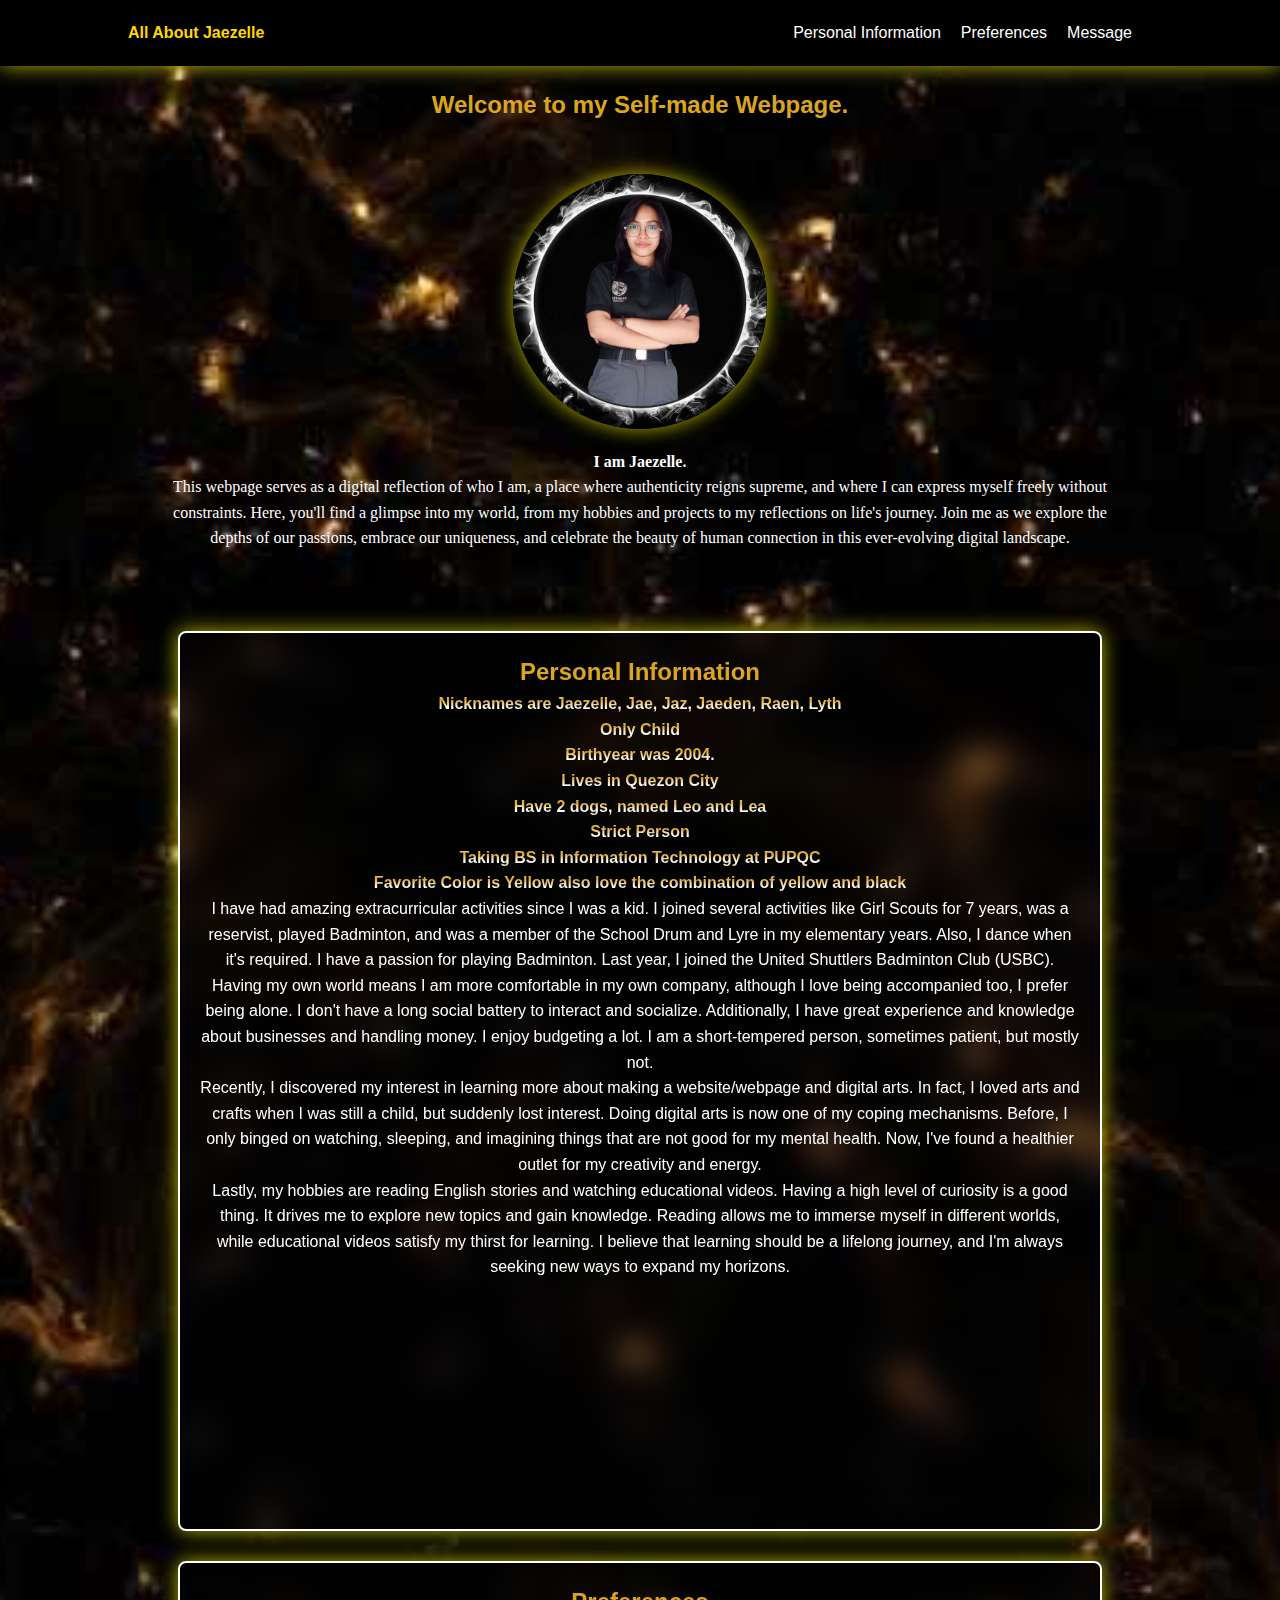
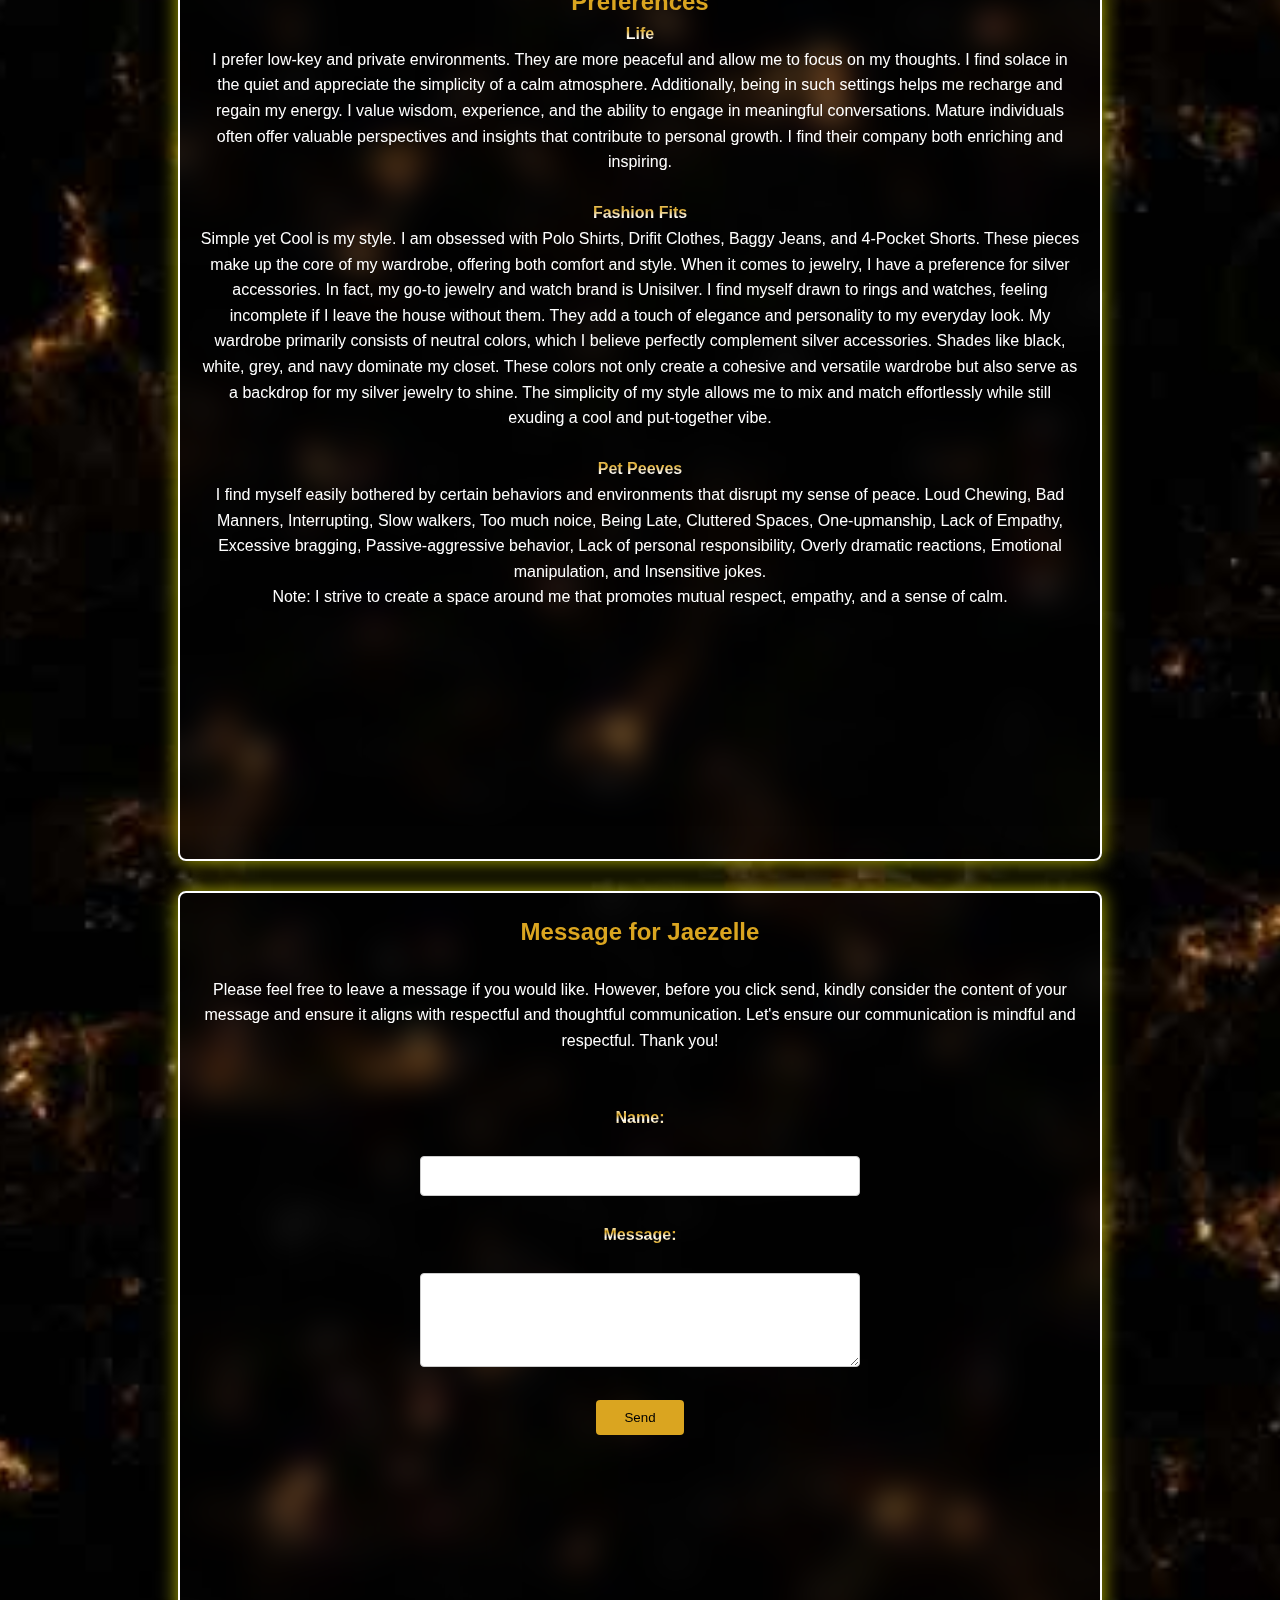
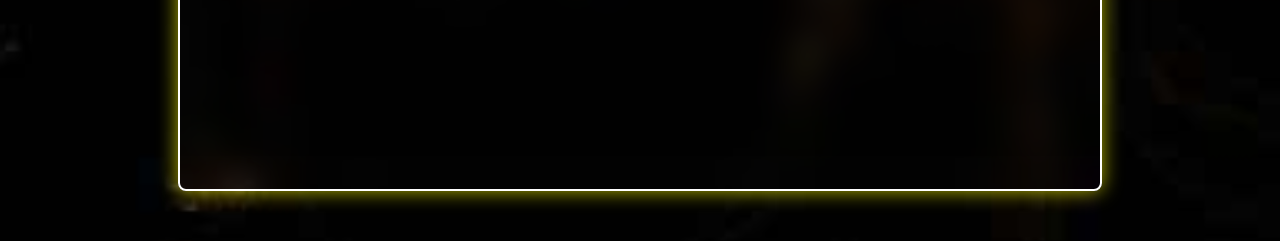
<file: homepage.html>
<!DOCTYPE html>
<html lang="en">
<head>
    <meta charset="UTF-8">
    <meta name="viewport" content="width=device-width, initial-scale=1.0">
    <title>Jaezelle's</title>
    <link rel="stylesheet" href="styles.css">
</head>
<body>
    <header>
        <div class="container">
            <h1>All About Jaezelle</h1>
            <nav>
                <ul>
                    <li><a href="#home">Personal Information</a></li>
                    <li><a href="#about">Preferences</a></li>
                    <li><a href="#contact">Message</a></li>
                </ul>
            </nav>
        </div>
    </header>

    <main class="container">
        <h2>Welcome to my Self-made Webpage.</h2>
        <div class="about-content">
            <img src="about.jpg" alt="Logo">
            <h4>I am Jaezelle.</h4>
            <p>This webpage serves as a digital reflection of who I am, a place where authenticity reigns supreme, and where I can express myself freely without constraints. Here, you'll find a glimpse into my world, from my hobbies and projects to my reflections on life's journey. Join me as we explore the depths of our passions, embrace our uniqueness, and celebrate the beauty of human connection in this ever-evolving digital landscape.</p>
            </div>

        <section id="home">
        <div class="row">
            <div class="col-md-6">
                <h2>Personal Information</h2>
                <h3>Nicknames are Jaezelle, Jae, Jaz, Jaeden, Raen, Lyth</h3>
                <h3>Only Child</h3>
                <h3>Birthyear was 2004.</h3>
                <h3>Lives in Quezon City</h3>
                <h3>Have 2 dogs, named Leo and Lea</h3>
                <h3>Strict Person</h3>
                <h3>Taking BS in Information Technology at PUPQC</h3>
                <h3>Favorite Color is Yellow also love the combination of yellow and black</h3>
                <p>I have had amazing extracurricular activities since I was a kid. I joined several activities like Girl Scouts for 7 years, was a reservist, played Badminton, and was a member of the School Drum and Lyre in my elementary years. Also, I dance when it's required. I have a passion for playing Badminton. Last year, I joined the United Shuttlers Badminton Club (USBC). Having my own world means I am more comfortable in my own company, although I love being accompanied too, I prefer being alone. I don't have a long social battery to interact and socialize. Additionally, I have great experience and knowledge about businesses and handling money. I enjoy budgeting a lot. I am a short-tempered person, sometimes patient, but mostly not.</p>
                <p>Recently, I discovered my interest in learning more about making a website/webpage and digital arts. In fact, I loved arts and crafts when I was still a child, but suddenly lost interest. Doing digital arts is now one of my coping mechanisms. Before, I only binged on watching, sleeping, and imagining things that are not good for my mental health. Now, I've found a healthier outlet for my creativity and energy.</p>
                <p>Lastly, my hobbies are reading English stories and watching educational videos. Having a high level of curiosity is a good thing. It drives me to explore new topics and gain knowledge. Reading allows me to immerse myself in different worlds, while educational videos satisfy my thirst for learning. I believe that learning should be a lifelong journey, and I'm always seeking new ways to expand my horizons.</p>
            </div>
        </section>

        <section id="about">
            <div class="row">
            <div class="col-md-6 order-md-2">
                <h2>Preferences</h2>
                <h3>Life</h3>
                <p>I prefer low-key and private environments. They are more peaceful and allow me to focus on my thoughts. I find solace in the quiet and appreciate the simplicity of a calm atmosphere. Additionally, being in such settings helps me recharge and regain my energy.  I value wisdom, experience, and the ability to engage in meaningful conversations. Mature individuals often offer valuable perspectives and insights that contribute to personal growth. I find their company both enriching and inspiring.</p> <br>
                <h3>Fashion Fits</h3>
                <p>Simple yet Cool is my style. I am obsessed with Polo Shirts, Drifit Clothes, Baggy Jeans, and 4-Pocket Shorts. These pieces make up the core of my wardrobe, offering both comfort and style. When it comes to jewelry, I have a preference for silver accessories. In fact, my go-to jewelry and watch brand is Unisilver. I find myself drawn to rings and watches, feeling incomplete if I leave the house without them. They add a touch of elegance and personality to my everyday look. My wardrobe primarily consists of neutral colors, which I believe perfectly complement silver accessories. Shades like black, white, grey, and navy dominate my closet. These colors not only create a cohesive and versatile wardrobe but also serve as a backdrop for my silver jewelry to shine. The simplicity of my style allows me to mix and match effortlessly while still exuding a cool and put-together vibe.</p> <br>
                <h3>Pet Peeves</h3>
                <p>I find myself easily bothered by certain behaviors and environments that disrupt my sense of peace. Loud Chewing, Bad Manners, Interrupting, Slow walkers, Too much noice, Being Late, Cluttered Spaces, One-upmanship, Lack of Empathy, Excessive bragging, Passive-aggressive behavior, Lack of personal responsibility, Overly dramatic reactions, Emotional manipulation, and Insensitive jokes.</p>
                Note: I strive to create a space around me that promotes mutual respect, empathy, and a sense of calm.
            </div>
        </section>

        <section id="contact">
            <div class="row">
            <div class="col-md-6">
                <h2>Message for Jaezelle</h2> <br>
                <p>Please feel free to leave a message if you would like. However, before you click send, kindly consider the content of your message and ensure it aligns with respectful and thoughtful communication. Let's ensure our communication is mindful and respectful. Thank you!</p> <br><br>
            </div>

                <form id="contact-form">
                    <label for="name">Name:</label><br><br>
                    <input type="text" id="name" name="name" required><br><br>
                
                    <label for="message">Message:</label><br><br>
                    <textarea id="message" name="message" rows="4" required></textarea><br><br>
                
                    <input type="submit" value="Send">
                  </form>
            
             <script src="https://cdn.emailjs.com/dist/email.min.js"></script>
              <script>
                (function() {
                  emailjs.init('F8HIRYXkstqDzVPuH'); // Replace with your EmailJS user ID
            
                  document.getElementById('contact-form').addEventListener('submit', function(event) {
                    event.preventDefault();
            
                    // This is a basic example. You should add validation and error handling here.
            
                    const form = this;
                    const name = form.querySelector('#name').value;
                    const message = form.querySelector('#message').value;
            
                    const templateParams = {
                      from_name: name,
                      message: message
                    };
            
                    emailjs.send('pijeyrd120704', 'template_p914shf', templateParams)
                      .then(function(response) {
                        alert('Message sent successfully!');
                        form.reset();
                      }, function(error) {
                        console.error('Failed to send message. Error:', error);
                      });
                  });
                })();
              </script>
        </section>

    </main>

    <script src="https://code.jquery.com/jquery-3.5.1.slim.min.js"></script>
    <script src="https://cdn.jsdelivr.net/npm/@popperjs/core@2.11.6/dist/umd/popper.min.js"></script>
    <script src="https://stackpath.bootstrapcdn.com/bootstrap/4.5.2/js/bootstrap.min.js"></script>

</body>
</html>
</file>
<file: styles.css>
/* Global Styles */
* {
    margin: 0;
    padding: 0;
    box-sizing: border-box;
}

body {
    font-family: 'Roboto', sans-serif;
    background: url(bg8.jpg);
    background-size: cover;
    background-position: center;
    color: #333;
    line-height: 1.6;
}

.container {
    width: 80%;
    margin: auto;
}

/* Header Styles */
header {
    background-color: black;
    color: #fff;
    padding: 20px 0;
    box-shadow: 0 0 20px rgba(255, 255, 0, 0.7);
}

header .container {
    display: flex;
    justify-content: space-between;
    align-items: center;
}

header h1 {
    color: gold;
    margin: 0;
    font-size: 1rem;
}

nav ul {
    list-style-type: none;
    display: flex;
}

nav ul li {
    margin-right: 20px;
}

nav ul li a {
    color: #fff;
    text-decoration: none;
    transition: color 0.3s ease;
}

nav ul li a:hover {
    color: gold;
}

h2 {
    color: goldenrod;
    text-align: center;
}

h3 {
    text-align: center;
    font-size: medium;
    background: linear-gradient(180deg, #ffff, goldenrod, #ffff, goldenrod);
    -webkit-background-clip: text;
    -webkit-text-fill-color: transparent;
}
.about-content img {
    display: block;
    margin: 0 auto 20px; /* Adjust margin as needed */
    max-width: 27%; /* Adjust the maximum width of the logo */
    border-radius: 50%;
    box-shadow: 0 0 20px rgba(255, 255, 0, 0.7);
}

.about-content {
    color: white;
text-align: center;
padding: 50px 20px; /* Adjust padding as needed */
font-family: Times New Roman;
}

/* Section Styles */
main {
    padding: 20px;
}

section {
    color: white;
    text-align: center;
    background: transparent;
    backdrop-filter: blur(15px);
    padding: 20px;
    text-align: center;
    margin: 30px;
    height: 100vh;
    border-radius: 8px;
    box-shadow: 0 0 20px rgba(255, 255, 0, 0.7);
    border: 2px solid white;
}

form {
    display: center;
    text-align: center;
    justify-content: center;
  }
  
  label {
    text-align: center;
    font-size: medium;
    font-weight: bold;
    background: linear-gradient(180deg, #ffff, goldenrod, #ffff, goldenrod);
    -webkit-background-clip: text;
    -webkit-text-fill-color: transparent;
  }

  input[type="text"],
  textarea {
    width: 50%;
    padding: 10px;
    font-size: 16px;
    border-radius: 4px;
    border: 1px solid #ccc;
    box-sizing: border-box;
  }
  
  input[type="submit"] {
    width: 10%;
    padding: 10px;
    font-size: 15x;
    border-radius: 4px;
    border: none;
    background-color: goldenrod;
    color: black;
    cursor: pointer;
  }
  
  input[type="submit"]:hover {
    background-color: gold;
    border: 3px solid white;
  }

/* Responsive Styles */
@media (max-width: 768px) {
    header .container {
        flex-direction: column;
        align-items: center;
    }

    nav ul {
        margin-top: 20px;
    }

    nav ul li {
        margin: 0 10px;
    }
}
</file>
